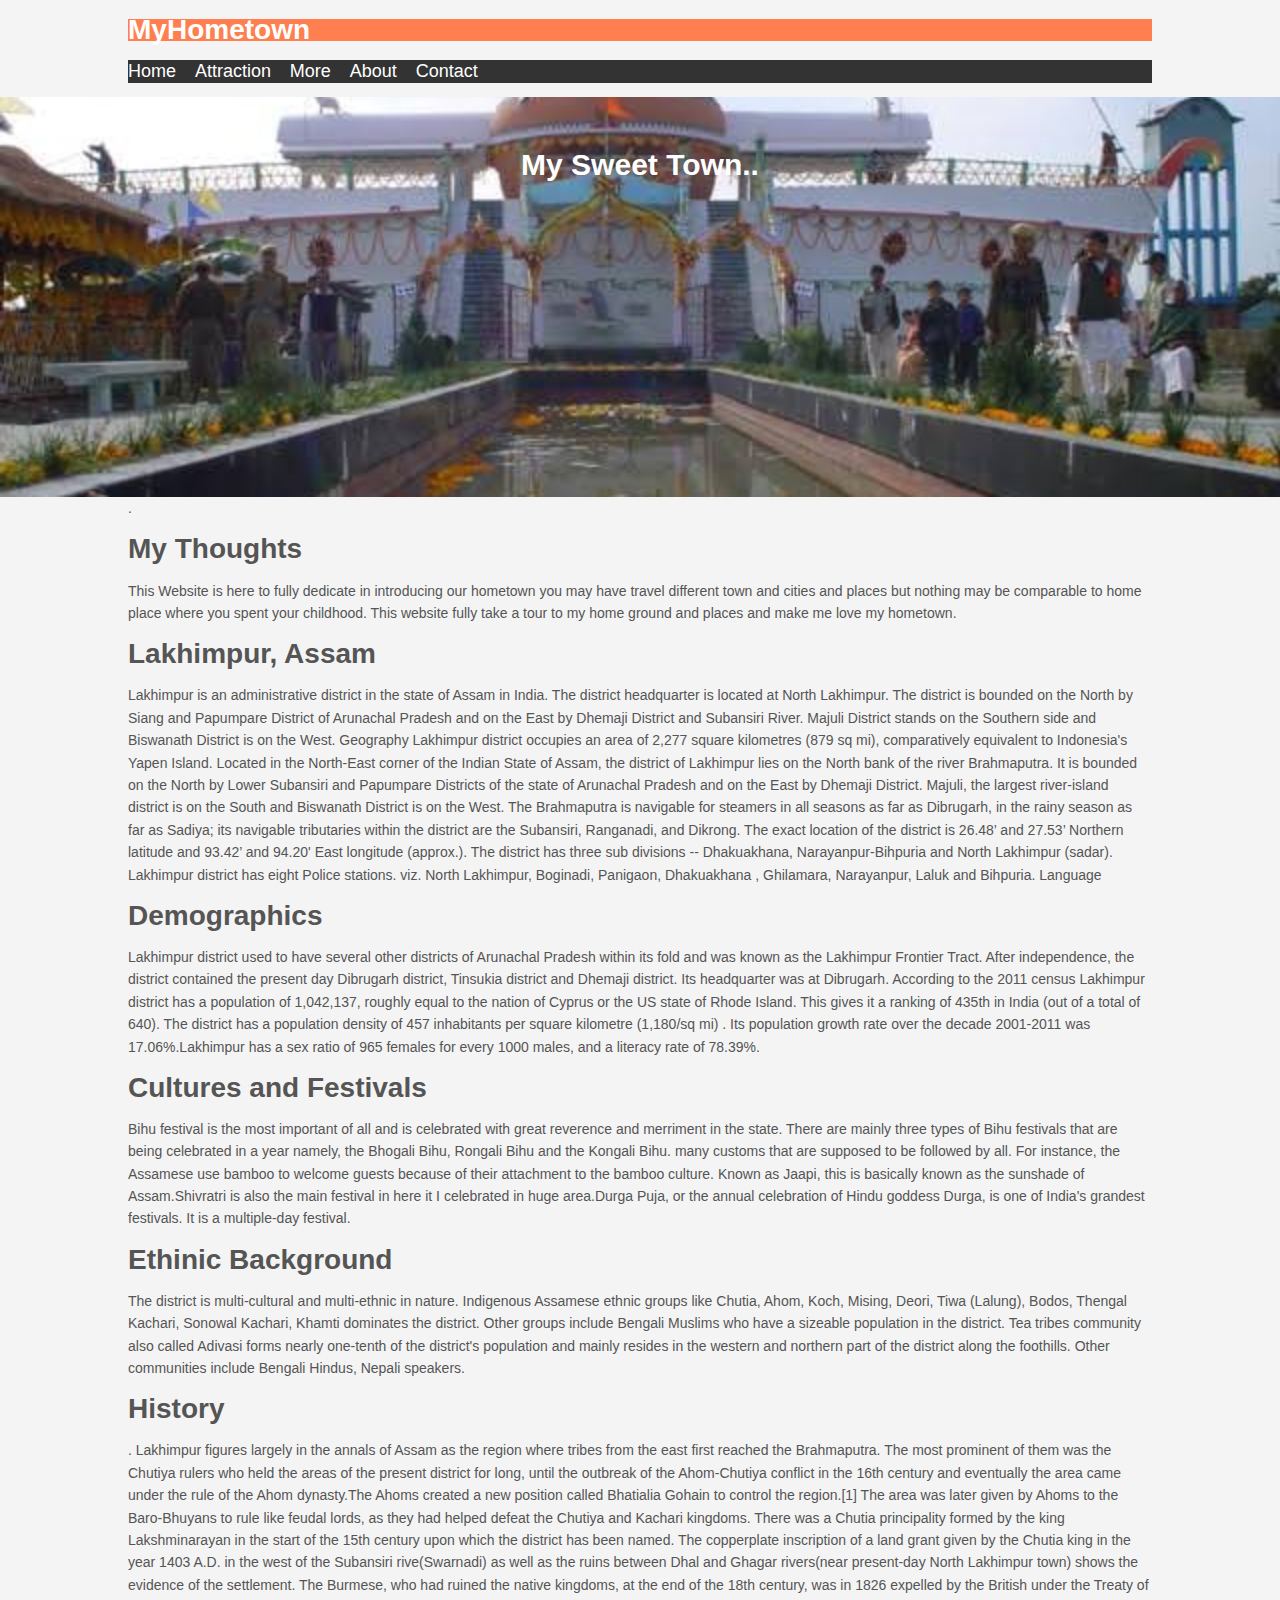
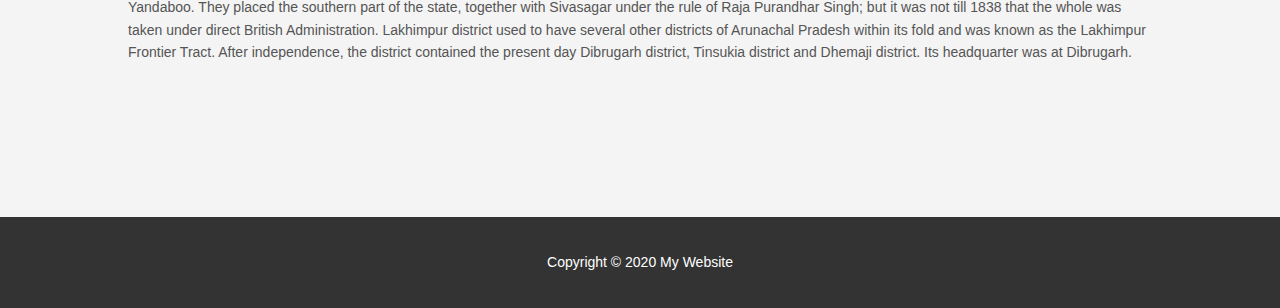
<file: index.html>
<!DOCTYPE html>
<html>
  <head>
    <meta charset="utf-8">
    <meta name="description" content="Information for all">
    <meta name="keywords" content="News">
    <meta name="author" content="Nilanjan">
    <title>Home Town | Welcome</title>
    <link rel="stylesheet" href="./css/style.css">
  </head>
  <body>
    	 <div class="container">
        <div id="branding">
          <h1><span class="highlight">My</span>Hometown</h1>
        </div>
        <nav id="navbar">
          <ul>
            <li class="current"><a href="index.html">Home</a></li>
            <li><a href="attraction.html">Attraction</a></li>
            <li><a href="More.html">More</a></li>
			 <li><a href="about.html">About</a></li>
            <li><a href="Contact.html">Contact</a></li>
          </ul>
        </nav>
        </div>
      
      
     <section id="showcase">
		<div class="container">
			<h1> My Sweet Town..
			</h1>
		</div>
	</section>

      	
		<section id="main">
		   <div class="container">.
			<h1>My Thoughts</h1>

			<p>This Website is here to fully dedicate in introducing our hometown you may have travel different
			town and cities and places but nothing may be comparable to home place where you spent your childhood.
			This website fully take a tour to my home ground and places and make me love my hometown.</p>
		

			
				<h1>Lakhimpur, Assam</h1>
				<p>Lakhimpur  is an administrative district in the state of Assam in India. The district headquarter is located at North Lakhimpur. The district is bounded on the North by Siang and Papumpare District of Arunachal Pradesh and on the East by Dhemaji District and Subansiri River. Majuli District stands on the Southern side and Biswanath District is on the West. Geography
Lakhimpur district occupies an area of 2,277 square kilometres (879 sq mi), comparatively equivalent to Indonesia's Yapen Island.

Located in the North-East corner of the Indian State of Assam, the district of Lakhimpur lies on the North bank of the river Brahmaputra. It is bounded on the North by Lower Subansiri and Papumpare Districts of the state of Arunachal Pradesh and on the East by Dhemaji District. Majuli, the largest river-island district is on the South and Biswanath District is on the West. The Brahmaputra is navigable for steamers in all seasons as far as Dibrugarh, in the rainy season as far as Sadiya; its navigable tributaries within the district are the Subansiri, Ranganadi, and Dikrong. The exact location of the district is 26.48’ and 27.53’ Northern latitude and 93.42’ and 94.20' East longitude (approx.).

The district has three sub divisions -- Dhakuakhana, Narayanpur-Bihpuria and North Lakhimpur (sadar). Lakhimpur district has eight Police stations. viz. North Lakhimpur, Boginadi, Panigaon, Dhakuakhana , Ghilamara, Narayanpur, Laluk and Bihpuria. Language
 
				</p>
				
		
			<h1>Demographics</h1>
			<p> Lakhimpur district used to have several other districts of Arunachal Pradesh within its fold and was known as the Lakhimpur Frontier Tract. After independence, the district contained the present day Dibrugarh district, Tinsukia district and Dhemaji district. Its headquarter was at Dibrugarh. According to the 2011 census Lakhimpur district has a population of 1,042,137, roughly equal to the nation of Cyprus or the US state of Rhode Island. This gives it a ranking of 435th in India (out of a total of 640). The district has a population density of 457 inhabitants per square kilometre (1,180/sq mi) . Its population growth rate over the decade 2001-2011 was 17.06%.Lakhimpur has a sex ratio of 965 females for every 1000 males, and a literacy rate of 78.39%.</p>
		
		
		
			<h1>Cultures and Festivals</h1>
			<p>Bihu festival is the most important of all and is celebrated with great reverence and merriment in the state. There are mainly three types of Bihu festivals that are being celebrated in a year namely, the Bhogali Bihu, Rongali Bihu and the Kongali Bihu. many customs that are supposed to be followed by all. For instance, the Assamese use bamboo to welcome guests because of their attachment to the bamboo culture. Known as Jaapi, this is basically known as the sunshade of Assam.Shivratri is also the main festival in here it I celebrated in  huge area.Durga Puja, or the annual celebration of Hindu goddess Durga, is one of India's grandest festivals. It is a multiple-day festival.
			</p>
		
		
		
			<h1>Ethinic Background</h1>
			<p>The district is multi-cultural and multi-ethnic in nature. Indigenous Assamese ethnic groups like Chutia, Ahom, Koch, Mising, Deori, Tiwa (Lalung), Bodos, Thengal Kachari, Sonowal Kachari, Khamti dominates the district. Other groups include Bengali Muslims who have a sizeable population in the district. Tea tribes community also called Adivasi forms nearly one-tenth of the district's population and mainly resides in the western and northern part of the district along the foothills. Other communities include Bengali Hindus, Nepali speakers.
			</p>
		

			<h1>History</h1>
			<p>. Lakhimpur figures largely in the annals of Assam as the region where tribes from the east first reached the Brahmaputra. The most prominent of them was the Chutiya rulers who held the areas of the present district for long, until the outbreak of the Ahom-Chutiya conflict in the 16th century and eventually the area came under the rule of the Ahom dynasty.The Ahoms created a new position called Bhatialia Gohain to control the region.[1] The area was later given by Ahoms to the Baro-Bhuyans to rule like feudal lords, as they had helped defeat the Chutiya and Kachari kingdoms. There was a Chutia principality formed by the king Lakshminarayan in the start of the 15th century upon which the district has been named. The copperplate inscription of a land grant given by the Chutia king in the year 1403 A.D. in the west of the Subansiri rive(Swarnadi) as well as the ruins between Dhal and Ghagar rivers(near present-day North Lakhimpur town) shows the evidence of the settlement. The Burmese, who had ruined the native kingdoms, at the end of the 18th century, was in 1826 expelled by the British under the Treaty of Yandaboo. They placed the southern part of the state, together with Sivasagar under the rule of Raja Purandhar Singh; but it was not till 1838 that the whole was taken under direct British Administration.

Lakhimpur district used to have several other districts of Arunachal Pradesh within its fold and was known as the Lakhimpur Frontier Tract. After independence, the district contained the present day Dibrugarh district, Tinsukia district and Dhemaji district. Its headquarter was at Dibrugarh.

			</p>
		</div class="container">
		</section>
		
		<footer id="main-footer">
		<p>Copyright &copy; 2020 My Website</p>
		</footer>
</body>
</html>
</file>
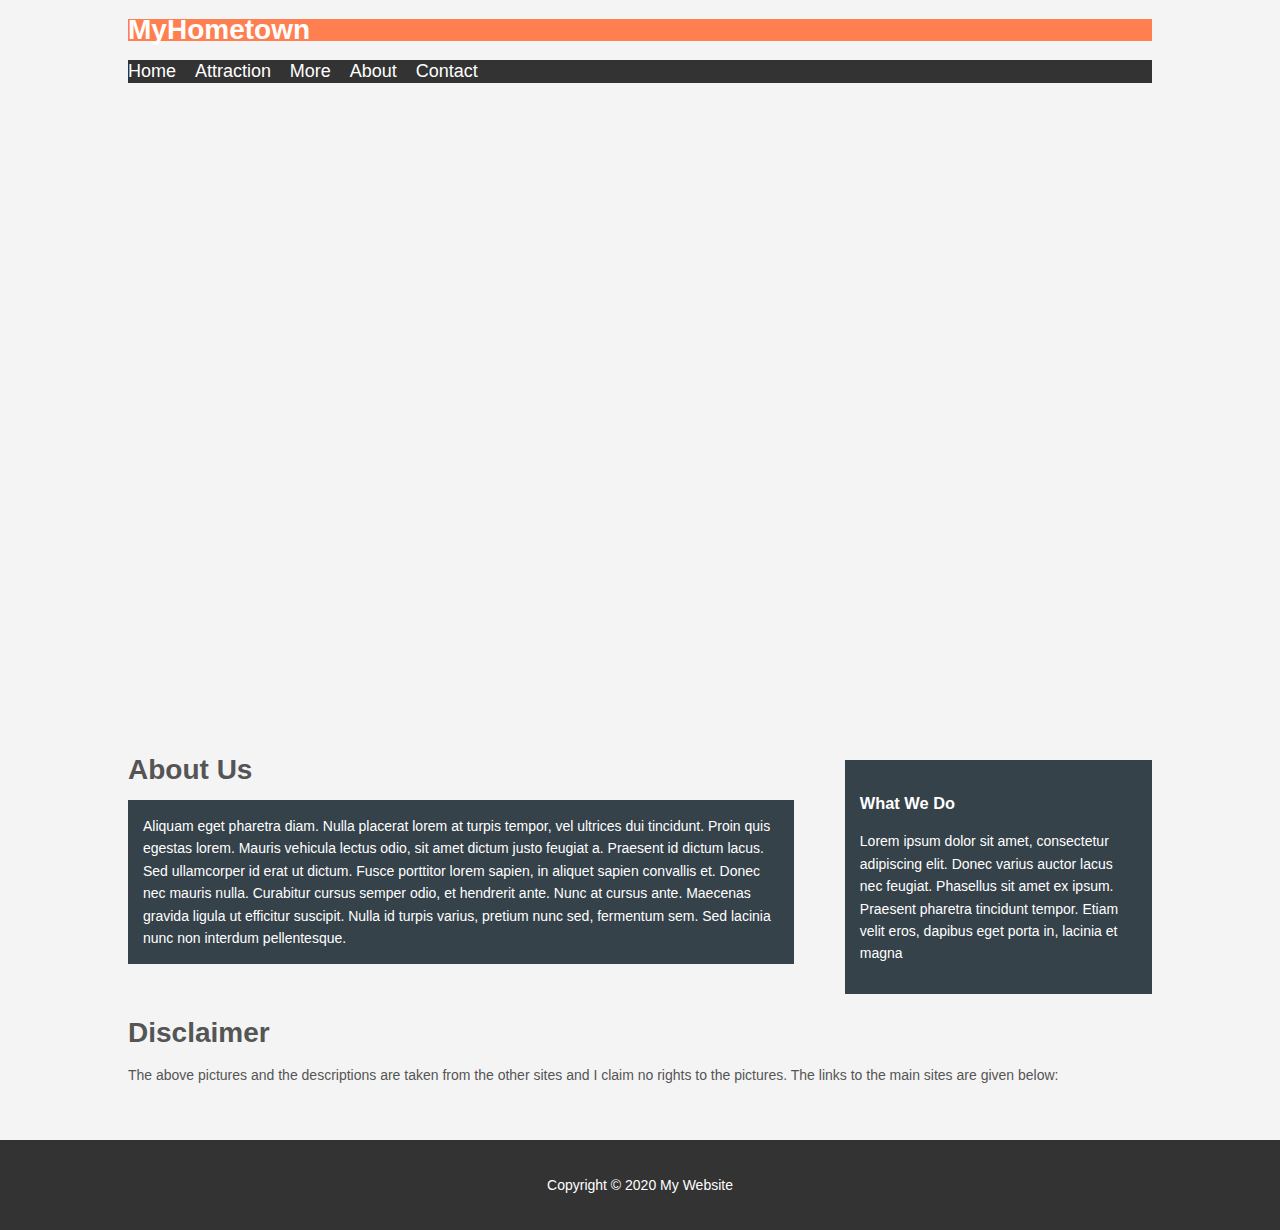
<file: about.html>
<!DOCTYPE html>
<html>
  <head>
    <meta charset="utf-8">
    <meta name="description" content="Information for all">
    <meta name="keywords" content="News">
    <meta name="author" content="Nilanjan">
    <title>Home Town| Welcome</title>
    <link rel="stylesheet" href="./css/style.css">
  </head>
  <body>
    <div class="container">
        <div id="branding">
          <h1><span class="highlight">My</span>Hometown</h1>
        </div>
        <nav id="navbar">
          <ul>
           <li class="current"><a href="index.html">Home</a></li>
            <li><a href="attraction.html">Attraction</a></li>
            <li><a href="More.html">More</a></li>
			 <li><a href="about.html">About</a></li>
            <li><a href="Contact.html">Contact</a></li>
          </ul>
        </nav>
      </div>
      
   <section class="container" >
      <div class="iframe-container">
        <iframe width="560" height="315" src="https://www.youtube.com/embed/HTsC2xkXmzk" frameborder="0" allow="accelerometer; autoplay; encrypted-media; gyroscope; picture-in-picture" allowfullscreen></iframe>
      </div>
        
    <div class="iframe-container">
    <iframe width="560" height="315" src="https://www.youtube.com/embed/RTaUusM_ItY" frameborder="0" allow="accelerometer; autoplay; encrypted-media; gyroscope; picture-in-picture" allowfullscreen></iframe>
    </div>
      
  </section>

      <div class="container">
        <article id="main-col">
          <h1 class="page-title">About Us</h1>
          <p class="dark">
        Aliquam eget pharetra diam. Nulla placerat lorem at turpis tempor, vel ultrices dui tincidunt. Proin quis egestas lorem. Mauris vehicula lectus odio, sit amet dictum justo feugiat a. Praesent id dictum lacus. Sed ullamcorper id erat ut dictum. Fusce porttitor lorem sapien, in aliquet sapien convallis et. Donec nec mauris nulla. Curabitur cursus semper odio, et hendrerit ante. Nunc at cursus ante. Maecenas gravida ligula ut efficitur suscipit. Nulla id turpis varius, pretium nunc sed, fermentum sem. Sed lacinia nunc non interdum pellentesque.
          </p>
        </article>

        <aside id="sidebar">
          <div class="dark">
            <h3>What We Do</h3>
            <p>Lorem ipsum dolor sit amet, consectetur adipiscing elit. Donec varius auctor lacus nec feugiat. Phasellus sit amet ex ipsum. Praesent pharetra tincidunt tempor. Etiam velit eros, dapibus eget porta in, lacinia et magna</p>
          </div>
        </aside>
      </div>
   

    <section>
    	<div class="container">
    	<h1>Disclaimer</h1>
      <p>The above pictures and the descriptions are taken from the other sites and I claim no rights to the pictures. The links to the main sites are given below:
      </p>
		</div>
         </section>
    
    <footer id="main-footer">
    <p>Copyright &copy; 2020 My Website</p>
  </footer>
</body>
</html>
</file>
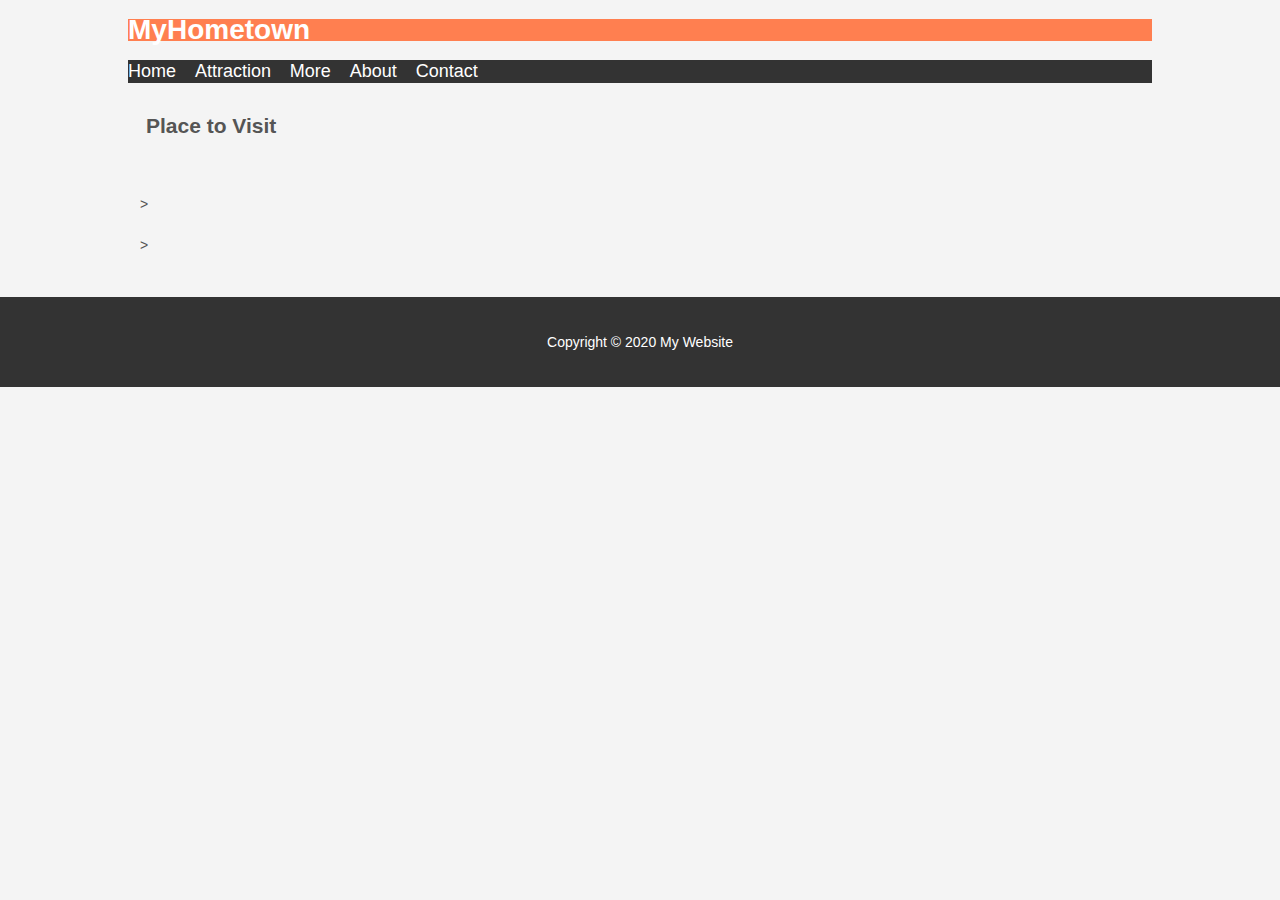
<file: attraction.html>
<!DOCTYPE html>
<html>
  <head>
    <meta charset="utf-8">
    <meta name="description" content="Information for all">
    <meta name="keywords" content="News">
    <meta name="author" content="Nilanjan">
    <title>Home Town | Welcome</title>
    <link rel="stylesheet" href="./css/style.css">
  </head>
  <body>
     <div class="container">
        <div id="branding">
          <h1><span class="highlight">My</span>Hometown</h1>
        </div>
        <nav id="navbar">
          <ul>
           <li class="current"><a href="index.html">Home</a></li>
            <li><a href="attraction.html">Attraction</a></li>
            <li><a href="More.html">More</a></li>
       <li><a href="about.html">About</a></li>
            <li><a href="Contact.html">Contact</a></li>
          </ul>
        </nav>
      </div>
   
    <section id="header">
     <div class="container">
	<h2>Place to Visit</h2>
      <p>
      </p>
       </div>
      </section>
      <div class="wrapper">
       <h1></h1>>
        <div class=""></div>
      
            <h1></h1>>
            <div class="img-"></div>
      
            
        
        </div>

      <footer id="main-footer">
    <p>Copyright &copy; 2020 My Website</p>
  </footer>
</body>
</html>
</file>
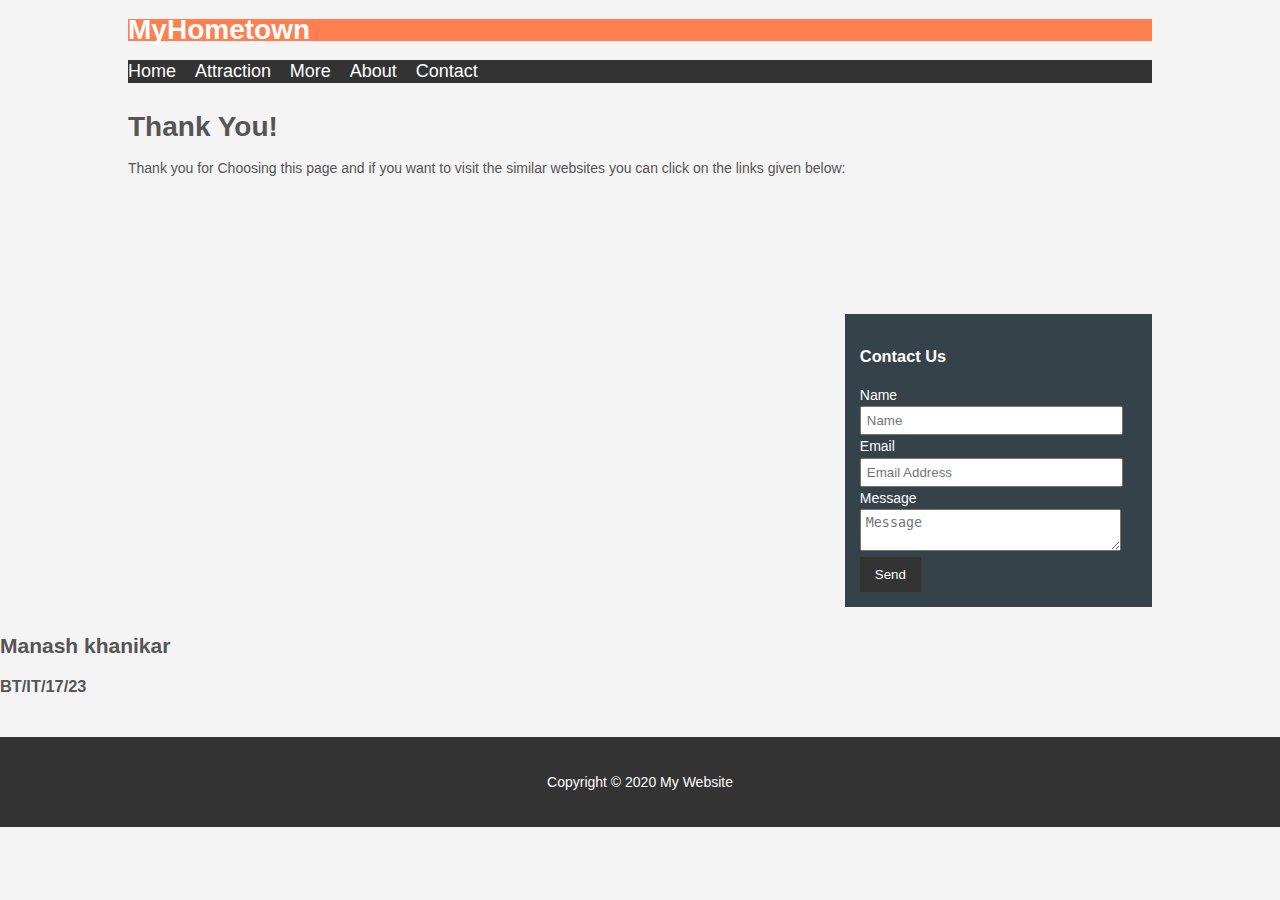
<file: Contact.html>
<!DOCTYPE html>
<html>
  <head>
    <meta charset="utf-8">
    <meta name="description" content="Information for all">
    <meta name="keywords" content="News">
    <meta name="author" content="Nilanjan">
    <title>Home Town| Welcome</title>
    <link rel="stylesheet" href="./css/style.css">
  </head>
  <body>
     <div class="container">
        <div id="branding">
          <h1><span class="highlight">My</span>Hometown</h1>
        </div>
        <nav id="navbar">
          <ul>
           <li class="current"><a href="index.html">Home</a></li>
            <li><a href="attraction.html">Attraction</a></li>
            <li><a href="More.html">More</a></li>
       <li><a href="about.html">About</a></li>
            <li><a href="Contact.html">Contact</a></li>
          </ul>
        </nav>
      </div>
      
      <header id="main">
      <div class="container">
      	<h1>Thank You!</h1>
      	<p>
          Thank you for Choosing this page and if you want to visit the similar websites you can click on the links given below:
      	</p>
      	</div>
      </header>

      <section>
       <div class="container">
      <aside id="sidebar">
          <div class="dark">
            <h3>Contact Us</h3>
            <form class="quote">
  						<div>
  							<label>Name</label><br>
  							<input type="text" placeholder="Name">
  						</div>
  						<div>
  							<label>Email</label><br>
  							<input type="email" placeholder="Email Address">
  						</div>
  						<div>
  							<label>Message</label><br>
  							<textarea placeholder="Message"></textarea>
  						</div>
  						<button class="button_1" type="submit">Send</button>
					</form>
          </div>
        </aside>
       </div class="container">
      </section>

      <div>
      	<h2>Manash khanikar</h2>
      	<h3> BT/IT/17/23</h3>
      </div>
     

      <footer id="main-footer">
    <p>Copyright &copy; 2020 My Website</p>
  </footer>
</body>
</html>
</file>
<file: css/style.css>
﻿body{
	background-color:#f4f4f4;
	color:#555;
	font-family:Arial, Helvetica, sans-serif;
	font-size:14px;
	line-height:1.6em;
	margin:0;
}
a{
	text-decoration: none;
	color:#000;
}

a:hover{
	color:red;
}

a:active{
	color:green;
}


.container{
	width:80%;
	margin:auto;
	overflow:hidden;
}

#branding{
	background-color:coral;
	color:#fff;
	padding-left:0;
}
header #branding{
  float:left;
}

header #branding h1{
  margin:0;
}


#navbar{
	background-color:#333;
	color:#fff;
}

#navbar ul{
	padding:0;
	list-style: none;
}

#navbar li{
	display:inline;s
}

#navbar a{
	color:#fff;
	text-decoration: none;
	font-size:18px;
	padding-right:15px;
}
#showcase{
  min-height:400px;
  background:url('../img/showcase.jpg') no-repeat;
  background-position: center;
  background-size: cover;
  text-align:center;
  color:#ffffff;
}

#showcase h1{
	color:#fff;
	font-size:30px;
	line-height: 1.2em;
	padding-top:30px;

}
#main{
	overflow:auto;
	padding-bottom:100px;
}
#showcase p{
  font-size:20px;
}


#main-footer{
	background: #333;
	color:#fff;
	text-align: center;
	padding:20px;
	margin-top:40px;
}



.dark{
  padding:15px;
  background:#35424a;
  color:#ffffff;
  margin-top:10px;
  margin-bottom:10px;
}

aside#sidebar{
  float:right;
  width:30%;
  margin-top:10px;
}

aside#sidebar .quote input, aside#sidebar .quote textarea{
  width:90%;
  padding:5px;
}

article#main-col{
  float:left;
  width:65%;
}


#header{

    padding-bottom:20px;
    margin-left: 20px;
  }
 .button_1{
 	background-color:#333;
	color:#fff;
	padding:10px 15px;
	border:none;
}

.button_1:hover{
	background:red;
	color:#fff;
}

.wrapper{
	margin: 0 auto;
	width: 1000px;
}

.img-konoka{
	width: 300px;
	height: 200px;
	background-image: url(../img/konoka.jpg);
	background-size: 100%;
	background-repeat: no-repeat;
	background-position: center;
}
.img-Sringri{
	width: 300px;
	height: 200px;
	background-image: url(../img/sringri.jpg);
	background-size: 100%;
	background-repeat: no-repeat;
	background-position: center;
}
.img-Agni{
	width: 200px;
	height: 200px;
	background-image: url(../img/agni.jpg);
	background-size: 100%;
	background-repeat: no-repeat;
	background-position: left;
}
.img-Chit{
	width: 200px;
	height: 200px;
	background-image: url(../img/chit.jpg);
	background-size: 100%;
	background-repeat: no-repeat;
	background-position: left;
}
article#main-news{
  float:left;
  width:65%;
 }
 .iframe-contrainer{
	position: relative;
	width: 50%;
	padding-bottom: 56.25%;
	height: 0;
}
.iframe-contrainer iframe{
	position: absolute\;
	top: 0;
	left: 0;
	width: 50%;
	height: 50%;
}


@media(max-width: 768px){
  article#main-col,
  aside#sidebar{
    float:none;
    text-align:center;
    width:100%;
  }





_
</file>
